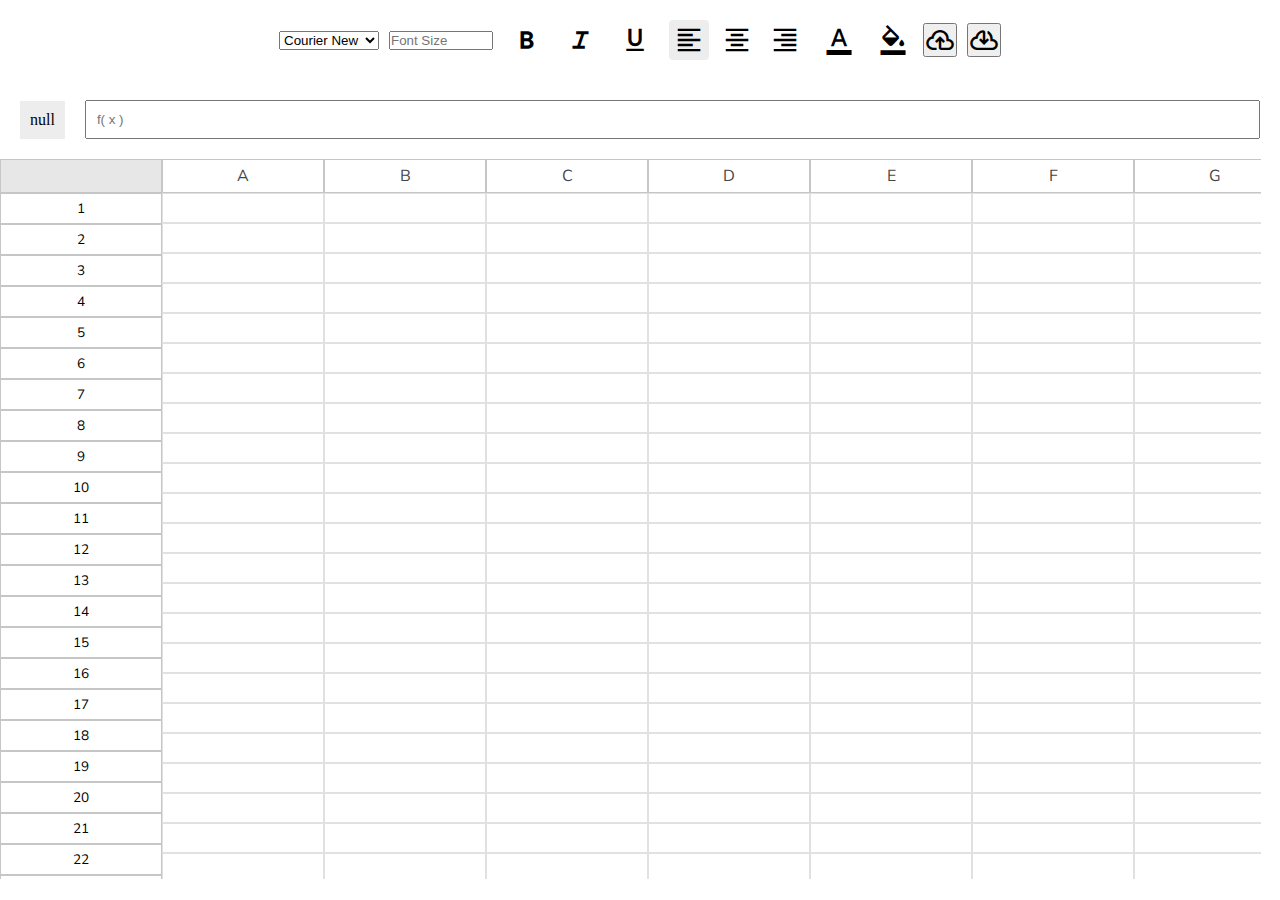
<file: index.html>
<!DOCTYPE html>
<html lang="en">
<head>
    <meta charset="UTF-8">
    <meta name="viewport" content="width=device-width, initial-scale=1.0">
    <title>Google Sheets</title>
    <link rel="stylesheet" href="./style.css"/>
    <link rel="stylesheet" href="./options.css"/>
    <link rel="stylesheet" href="https://fonts.googleapis.com/css2?family=Material+Symbols+Outlined:opsz,wght,FILL,GRAD@20..48,100..700,0..1,-50..200" />
</head>
<body>

    <section class="tools">
        <form id="form" class="options" onchange="onFormChange()">
            <select name="fontfamily">
                <option value="'Courier New', Courier, monospace">Courier New</option>
                <option value="'Times New Roman', Times, Serif">Times New Roman</option>
                <option value="Arial, Helvetica, sans-serif">Arial Helvetica</option>
            </select>
            <input id="fontsize" type="number" name="fontsize" min="8" max="24" placeholder="Font Size">
            <div>
                <input type="checkbox" id="bold" class="hidden-input" name="bold"/>
                <label class="material-symbols-outlined option-btn" for="bold">format_bold</label>
            </div>
            <div>
                <input type="checkbox" id="italic" class="hidden-input" name="italic"/>
                <label class="material-symbols-outlined option-btn" for="italic">format_italic</label>
            </div>
            <div>
                <input type="checkbox" id="underlined" class="hidden-input" name="underlined"/>
                <label class="material-symbols-outlined option-btn" for="underlined">format_underlined</label>
            </div>
            <div>
                <input type="radio" name="textalign" id="left" class="hidden-input" checked value="left"/>
                <label class="material-symbols-outlined option-btn" for="left">format_align_left</label>

                <input type="radio" name="textalign" id="center" class="hidden-input" value="center"/>
                <label class="material-symbols-outlined option-btn" for="center">format_align_center</label>

                <input type="radio" name="textalign" id="right" class="hidden-input" value="right"/>
                <label class="material-symbols-outlined option-btn" for="right">format_align_right</label>
            </div>
            <div>
                <input type="color" name="textcolor" id="textcolor" class="hidden-input" value="#000000"/>
                <label class="material-symbols-outlined option-btn" for="textcolor">format_color_text</label>
            </div>
            <div>
                <input type="color" name="bgcolor" id="bgcolor" class="hidden-input" value="#ffffff"/>
                <label class="material-symbols-outlined option-btn" for="bgcolor">format_color_fill</label>
            </div>
            <button type="button" class="material-symbols-outlined">cloud_upload</button>
            <button type="button" class="material-symbols-outlined" onclick="exportData()">cloud_download</button>
        </form>
        <div class="bottom-section">
            <div id="active-cell">null</div>
            <input
              oninput="onChangeFontSize()"
              type="text"
              class="expression" 
              placeholder="f( x )"
            />
        </div>
    </section>

    <section class="root-container">
        <div class="header"></div>
        <div class="body">
            <div class="sno"></div>
            <div class="main"></div>
        </div>
    </section>

    <script src="./options.js"></script>
    <script src="./script.js"></script>
    <script src="./export-import.js"></script>
</body>
</html>
</file>
<file: style.css>
*{
    padding: 0;
    margin: 0;
}

.root-container {
    width: 98.5vw;
    height: 80vh;
    overflow: scroll;
}

.header {
    width: fit-content;
    display: flex;
    position: sticky;
    top: 0;
    background-color: white;
    font-family: root-font;
}

.cell {
    min-width: 150px;
    padding: 5px;
    border: 1px solid #C4C7C5;
}

.header-cell {
    text-align: center;
    color: #444746;
}

.header > div:nth-child(1) { 
    /* here .header > div:nth-child(1) this means =>
    in header in div 1st child */
    left: 0;
    position: sticky;
    z-index: 100;
    background-color: white;
    background-color: #e7e7e7;
}

.body {
    width: fit-content;
    height: 80%;
    display: flex;
}

.sno {
    position: sticky;
    left: 0;
    background-color: white;
    height: fit-content;
}

.sno-cell {
    text-align: center;
    font-family: root-font;
    font-size: 13.6px;
}

.main {
    height: fit-content;
    /* min-width: 300px; */
}

.row {
    display: flex;
}

.main-cell {
    border: 1px solid #E1E1E1 !important;
}

@font-face {
    font-family: root-font;
    src: url(./root-font.ttf);
}
</file>
<file: options.css>
.options {
    display: flex;
    gap : 10px;
    justify-content: center;
    padding: 20px 10px;
    margin: auto;
    align-items: center;
}

.options input, .options select {
    width: 100px;
}   

.options .material-symbols-outlined {
    font-size: 30px;
}

.bottom-section {
    display: flex;
    gap: 20px;
    margin: 20px;
    align-items: center;
}

.bottom-section input {
    flex-grow: 1;
    padding: 10px;
}

#active-cell {
    background-color: #ededed;
    padding: 10px;
}

.option-btn {
    cursor: pointer;
    padding: 5px;
    border-radius: 4px;
}

.option-btn:hover {
    background-color: #ededed;
}

.hidden-input {
    width: 0 !important;
    height: 0;
    border: none;
}

.hidden-input:checked + label {
    background-color: #ededed;
}
</file>
